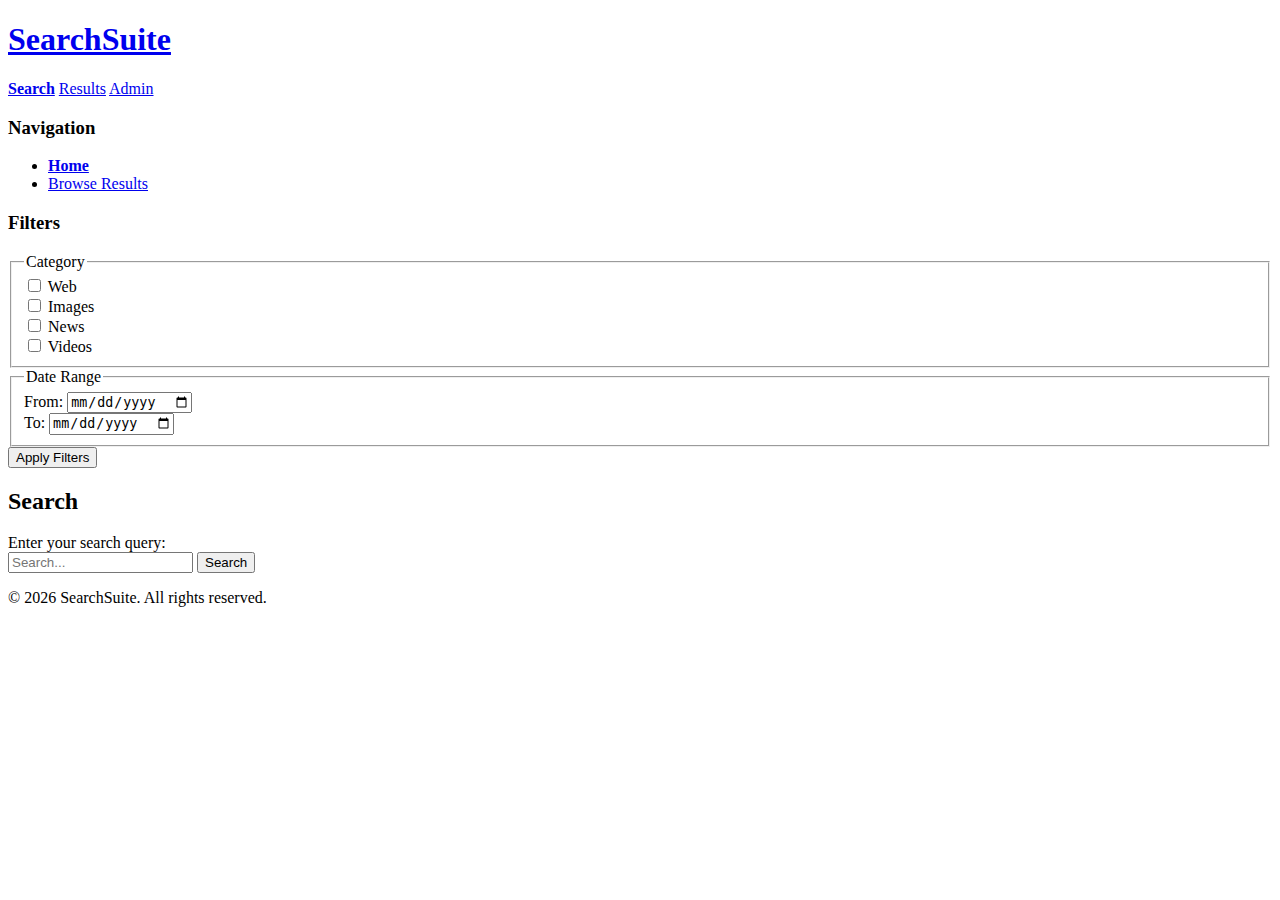
<file: frontend-next/index.html>
<!DOCTYPE html>
<html lang="en">
<head>
  <meta charset="UTF-8">
  <meta name="viewport" content="width=device-width, initial-scale=1.0">
  <meta name="component-base" content="components">
  <title>SearchSuite - Home</title>
  <script src="js/components.js"></script>
</head>
<body>
  <div id="header"></div>

  <div class="layout">
    <div id="sidebar" data-src="public-sidebar.html"></div>

    <main>
      <h2>Search</h2>
      <form action="results.html" method="get" id="search-form">
        <label for="q">Enter your search query:</label><br>
        <input type="search" id="q" name="q" placeholder="Search..." required>
        <button type="submit">Search</button>
      </form>
    </main>
  </div>

  <div id="footer"></div>
</body>
</html>
</file>
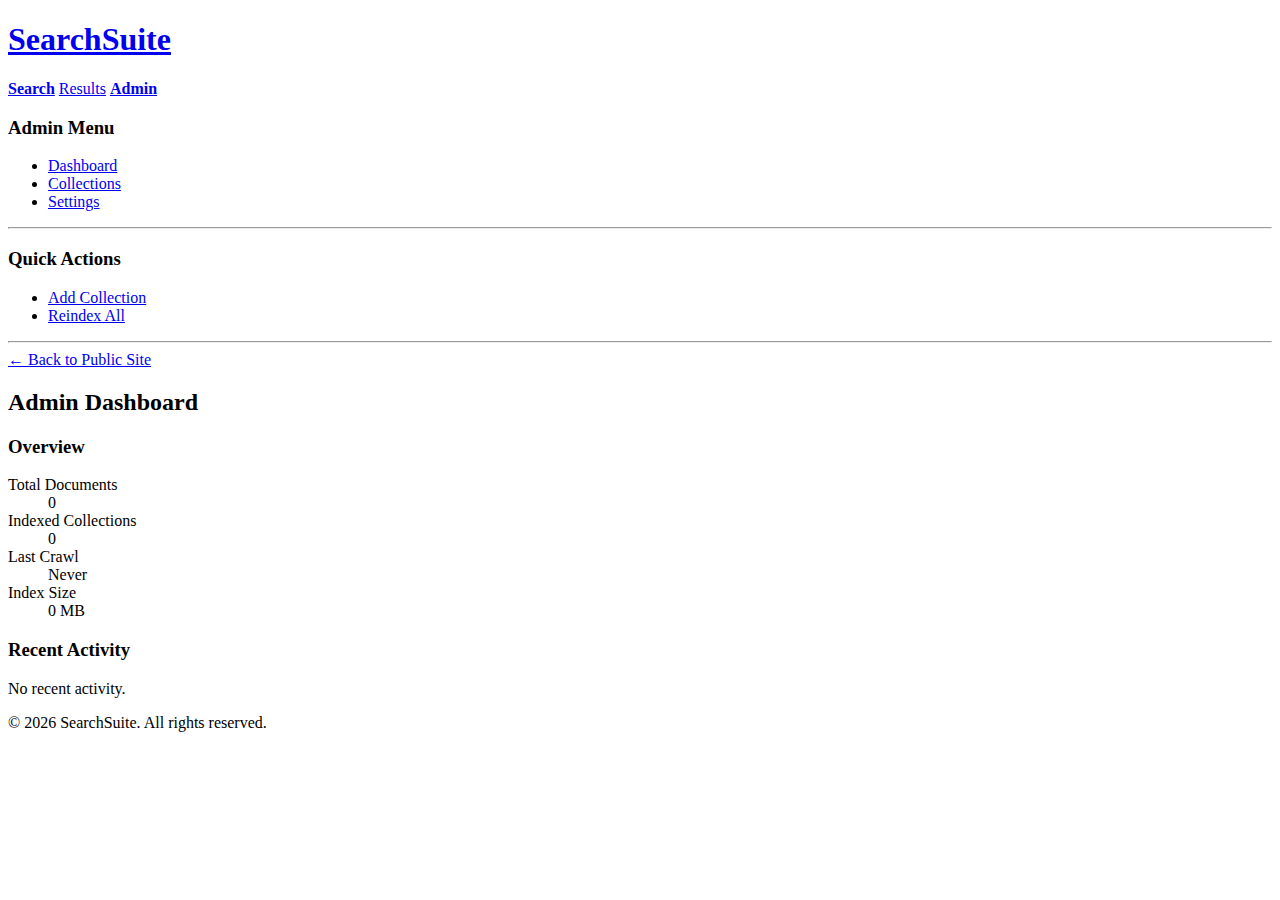
<file: frontend-next/admin/index.html>
<!DOCTYPE html>
<html lang="en">
<head>
  <meta charset="UTF-8">
  <meta name="viewport" content="width=device-width, initial-scale=1.0">
  <meta name="component-base" content="../components">
  <title>SearchSuite - Admin Dashboard</title>
  <script src="../js/components.js"></script>
</head>
<body>
  <div id="header"></div>

  <div class="layout">
    <div id="sidebar" data-src="admin-sidebar.html"></div>

    <main>
      <h2>Admin Dashboard</h2>

      <section>
        <h3>Overview</h3>
        <dl>
          <dt>Total Documents</dt>
          <dd>0</dd>

          <dt>Indexed Collections</dt>
          <dd>0</dd>

          <dt>Last Crawl</dt>
          <dd>Never</dd>

          <dt>Index Size</dt>
          <dd>0 MB</dd>
        </dl>
      </section>

      <section>
        <h3>Recent Activity</h3>
        <p>No recent activity.</p>
      </section>
    </main>
  </div>

  <div id="footer"></div>
</body>
</html>
</file>
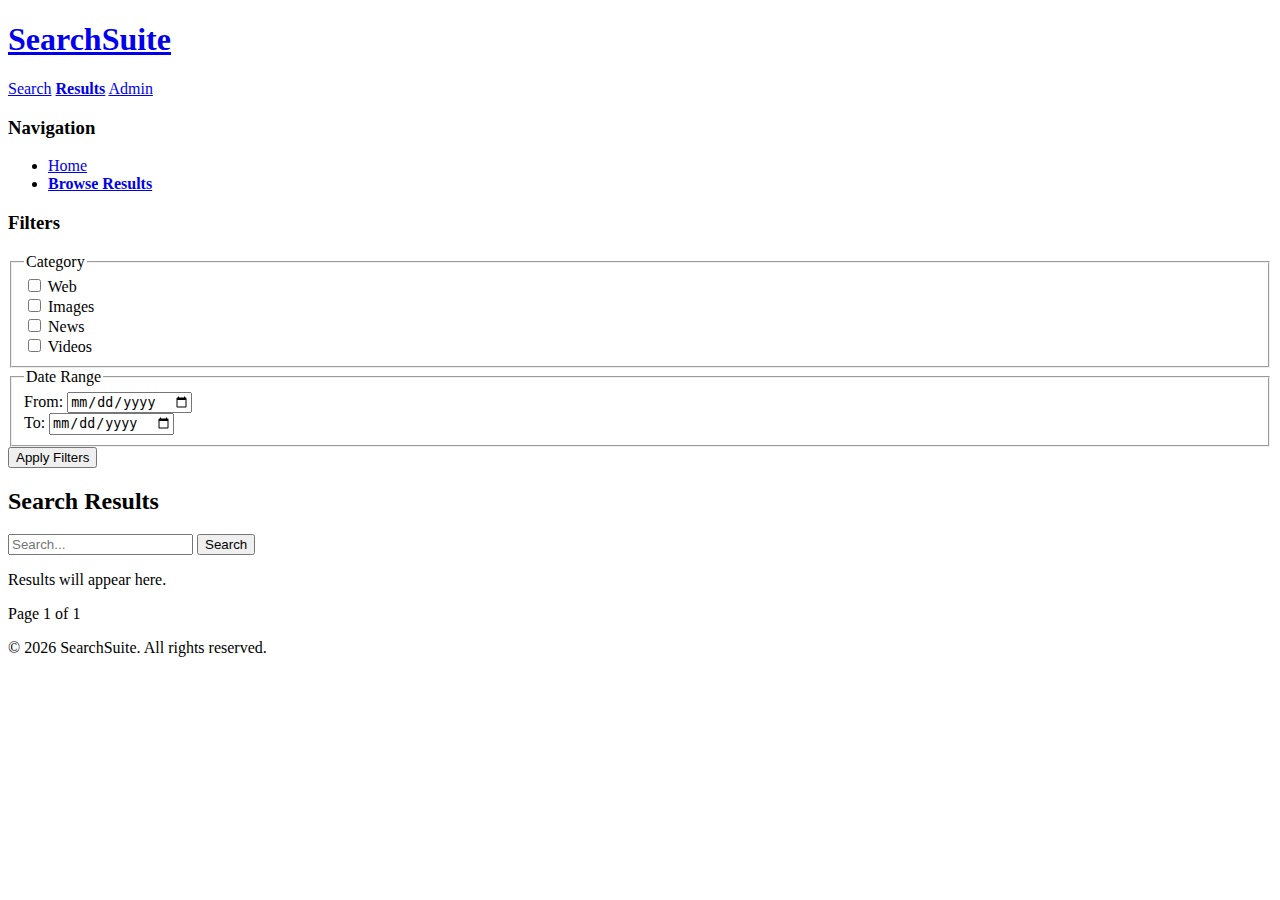
<file: frontend-next/results.html>
<!DOCTYPE html>
<html lang="en">
<head>
  <meta charset="UTF-8">
  <meta name="viewport" content="width=device-width, initial-scale=1.0">
  <meta name="component-base" content="components">
  <title>SearchSuite - Results</title>
  <script src="js/components.js"></script>
</head>
<body>
  <div id="header"></div>

  <div class="layout">
    <div id="sidebar" data-src="public-sidebar.html"></div>

    <main>
      <h2>Search Results</h2>

      <form action="results.html" method="get" id="search-form">
        <input type="search" id="q" name="q" placeholder="Search...">
        <button type="submit">Search</button>
      </form>

      <section id="results">
        <p>Results will appear here.</p>
        <!-- Example result item:
        <article>
          <h3><a href="#">Result Title</a></h3>
          <p>https://example.com/page</p>
          <p>Short description or snippet from the page content...</p>
        </article>
        -->
      </section>

      <nav id="pagination">
        <span>Page 1 of 1</span>
      </nav>
    </main>
  </div>

  <div id="footer"></div>

  <script>
    // Populate search box from URL query param
    (function() {
      const params = new URLSearchParams(window.location.search);
      const q = params.get('q');
      if (q) {
        const input = document.getElementById('q');
        if (input) input.value = q;
      }
    })();
  </script>
</body>
</html>
</file>
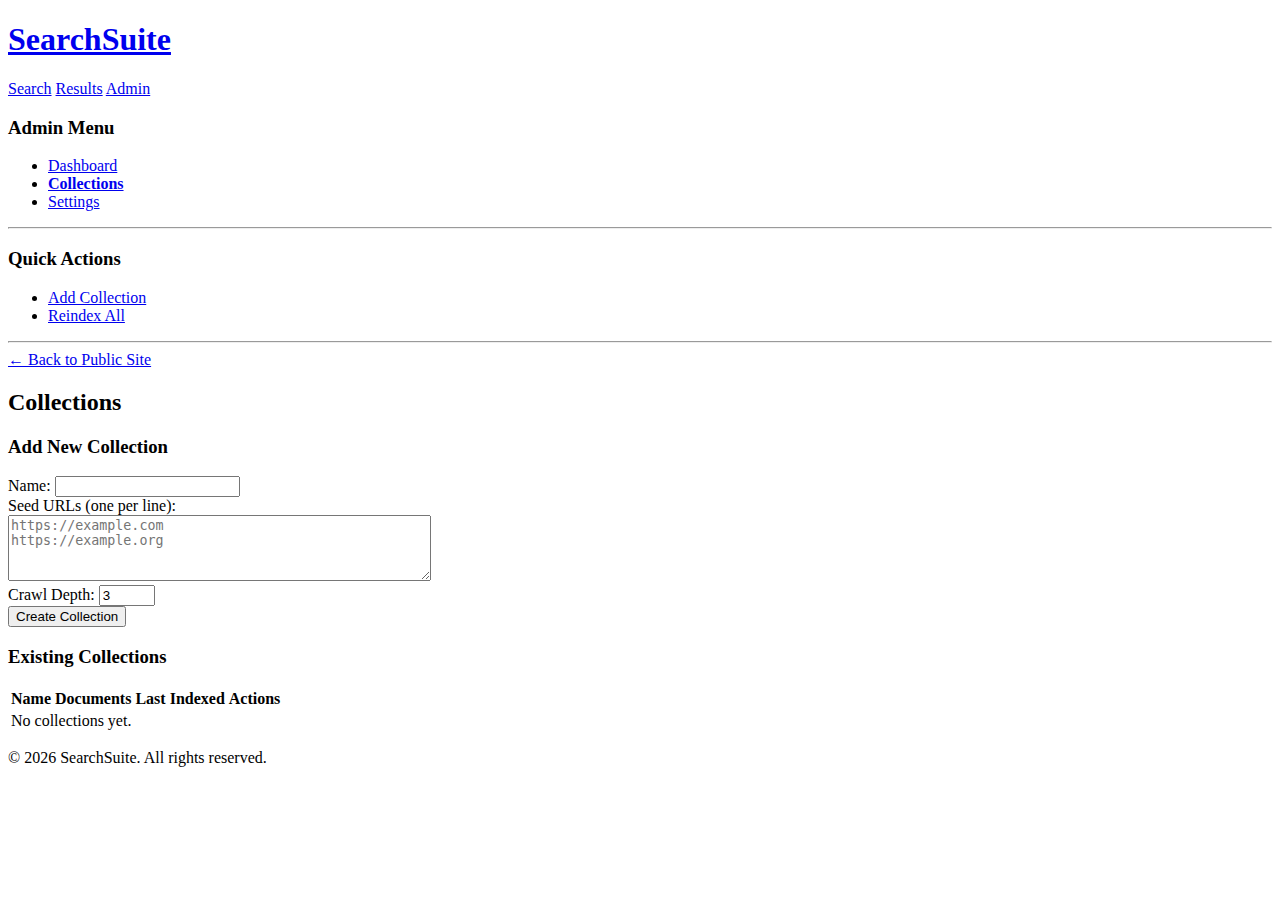
<file: frontend-next/admin/collections.html>
<!DOCTYPE html>
<html lang="en">
<head>
  <meta charset="UTF-8">
  <meta name="viewport" content="width=device-width, initial-scale=1.0">
  <meta name="component-base" content="../components">
  <title>SearchSuite - Collections</title>
  <script src="../js/components.js"></script>
</head>
<body>
  <div id="header"></div>

  <div class="layout">
    <div id="sidebar" data-src="admin-sidebar.html"></div>

    <main>
      <h2>Collections</h2>

      <section id="add">
        <h3>Add New Collection</h3>
        <form id="add-collection-form">
          <label for="coll-name">Name:</label>
          <input type="text" id="coll-name" name="name" required><br>

          <label for="coll-seeds">Seed URLs (one per line):</label><br>
          <textarea id="coll-seeds" name="seeds" rows="4" cols="50" placeholder="https://example.com&#10;https://example.org"></textarea><br>

          <label for="coll-depth">Crawl Depth:</label>
          <input type="number" id="coll-depth" name="depth" min="1" max="10" value="3"><br>

          <button type="submit">Create Collection</button>
        </form>
      </section>

      <section>
        <h3>Existing Collections</h3>
        <table>
          <thead>
            <tr>
              <th>Name</th>
              <th>Documents</th>
              <th>Last Indexed</th>
              <th>Actions</th>
            </tr>
          </thead>
          <tbody id="collections-list">
            <tr>
              <td colspan="4">No collections yet.</td>
            </tr>
          </tbody>
        </table>
      </section>
    </main>
  </div>

  <div id="footer"></div>
</body>
</html>
</file>
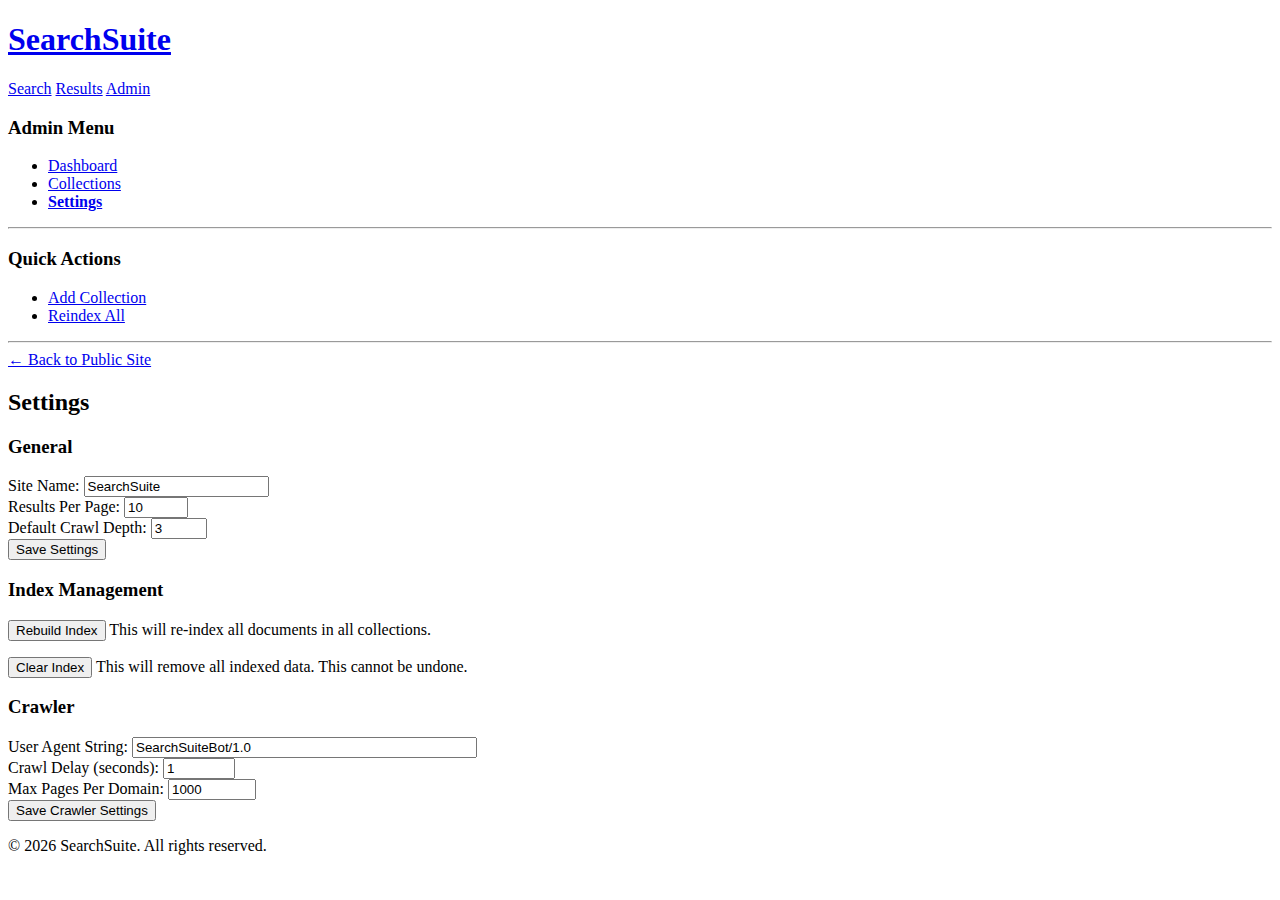
<file: frontend-next/admin/settings.html>
<!DOCTYPE html>
<html lang="en">
<head>
  <meta charset="UTF-8">
  <meta name="viewport" content="width=device-width, initial-scale=1.0">
  <meta name="component-base" content="../components">
  <title>SearchSuite - Settings</title>
  <script src="../js/components.js"></script>
</head>
<body>
  <div id="header"></div>

  <div class="layout">
    <div id="sidebar" data-src="admin-sidebar.html"></div>

    <main>
      <h2>Settings</h2>

      <section>
        <h3>General</h3>
        <form id="settings-form">
          <label for="site-name">Site Name:</label>
          <input type="text" id="site-name" name="site_name" value="SearchSuite"><br>

          <label for="results-per-page">Results Per Page:</label>
          <input type="number" id="results-per-page" name="results_per_page" min="5" max="100" value="10"><br>

          <label for="max-crawl-depth">Default Crawl Depth:</label>
          <input type="number" id="max-crawl-depth" name="max_crawl_depth" min="1" max="10" value="3"><br>

          <button type="submit">Save Settings</button>
        </form>
      </section>

      <section>
        <h3>Index Management</h3>
        <form id="index-form">
          <p id="reindex">
            <button type="submit" name="action" value="reindex">Rebuild Index</button>
            This will re-index all documents in all collections.
          </p>
          <p>
            <button type="submit" name="action" value="clear_index">Clear Index</button>
            This will remove all indexed data. This cannot be undone.
          </p>
        </form>
      </section>

      <section>
        <h3>Crawler</h3>
        <form id="crawler-form">
          <label for="user-agent">User Agent String:</label>
          <input type="text" id="user-agent" name="user_agent" value="SearchSuiteBot/1.0" size="40"><br>

          <label for="crawl-delay">Crawl Delay (seconds):</label>
          <input type="number" id="crawl-delay" name="crawl_delay" min="0" max="60" value="1" step="0.5"><br>

          <label for="max-pages">Max Pages Per Domain:</label>
          <input type="number" id="max-pages" name="max_pages" min="1" max="100000" value="1000"><br>

          <button type="submit">Save Crawler Settings</button>
        </form>
      </section>
    </main>
  </div>

  <div id="footer"></div>
</body>
</html>
</file>
